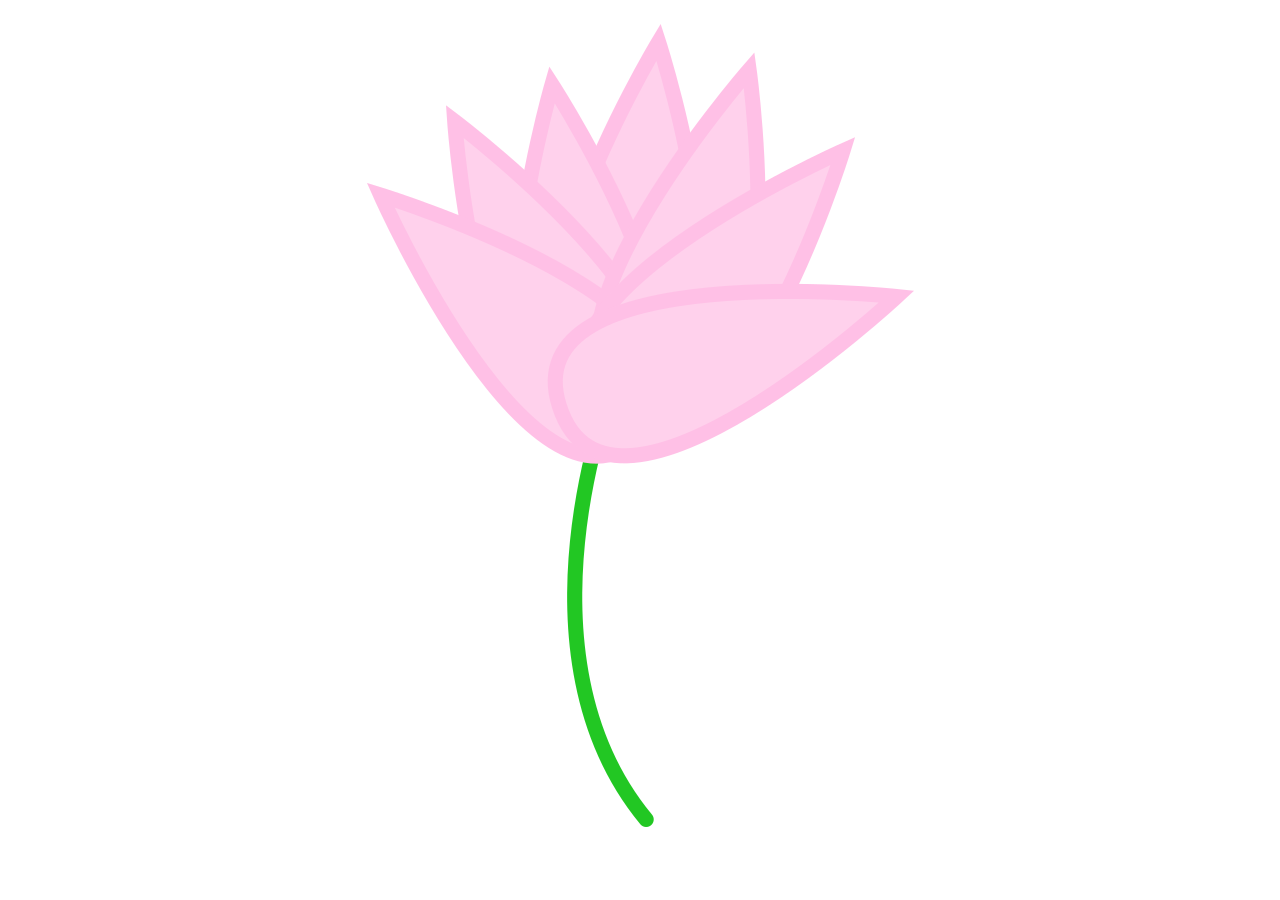
<file: lotus/index.html>
<html>
  <head>
    <style>
      :root {
        --timing: cubic-bezier(0.75, 0, 0.25, 1);
      }

      /*
      don't worry about the html and body styles; they're just for centering
      the lotus in the page
      */
      html,
      body {
        margin: 0;
        padding: 0;
        border: 0;
        width: 100vw;
        height: 100vh;
      }

      body {
        padding: 1.5em;
        box-sizing: border-box;
        display: flex;
        flex-direction: row;
        flex-wrap: nowrap;
        justify-content: center;
        align-content: flex-start;
        align-items: flex-start;
        position: absolute;
      }

      .lotus {
        width: 547px;
        position: absolute;
      }

      .petal,
      .stem {
        position: absolute;
        left: 0;
        top: 0;
        width: 100%;
      }

      .petal-1 {
        z-index: 7;
        transform-origin: 33.46% 48.57%;
        animation: 5s infinite var(--timing) petal-1-animation;
      }

      @keyframes petal-1-animation {
        0% { transform: rotate(0deg); }
        50% { transform: rotate(-10deg); }
        100% { transform: rotate(0deg); }
      }

      .petal-2 {
        z-index: 6;
        transform-origin: 42.05% 49.94%;
        animation: 5s infinite var(--timing) petal-2-animation;
      }

      @keyframes petal-2-animation {
        0% { transform: rotate(0deg); }
        50% { transform: rotate(-5deg); }
        100% { transform: rotate(0deg); }
      }

      .petal-3 {
        z-index: 5;
        transform-origin: 49.36% 48.82%;
        animation: 5s infinite var(--timing) petal-3-animation;
      }

      @keyframes petal-3-animation {
        0% { transform: rotate(0deg); }
        50% { transform: rotate(-2deg); }
        100% { transform: rotate(0deg); }
      }

      .petal-4 {
        z-index: 4;
        transform-origin: 50.82% 52.30%;
        animation: 5s infinite var(--timing) petal-4-animation;
      }

      @keyframes petal-4-animation {
        0% { transform: rotate(0deg); }
        50% { transform: rotate(10deg); }
        100% { transform: rotate(0deg); }
      }

      .petal-5 {
        z-index: 3;
        transform-origin: 47.53% 51.93%;
        animation: 5s infinite var(--timing) petal-5-animation;
      }

      @keyframes petal-5-animation {
        0% { transform: rotate(0deg); }
        50% { transform: rotate(5deg); }
        100% { transform: rotate(0deg); }
      }

      .petal-6 {
        z-index: 2;
        transform-origin: 43.88% 52.30%;
        animation: 5s infinite var(--timing) petal-6-animation;
      }

      @keyframes petal-6-animation {
        0% { transform: rotate(0deg); }
        50% { transform: rotate(2deg); }
        100% { transform: rotate(0deg); }
      }

      .petal-7 {
        z-index: 1;
      }

      .stem {
        z-index: 0;
      }
    </style>
  </head>
  <body>
    <div class="lotus">
      <img src="lotus-petal-1.png" class="petal petal-1">
      <img src="lotus-petal-2.png" class="petal petal-2">
      <img src="lotus-petal-3.png" class="petal petal-3">
      <img src="lotus-petal-4.png" class="petal petal-4">
      <img src="lotus-petal-5.png" class="petal petal-5">
      <img src="lotus-petal-6.png" class="petal petal-6">
      <img src="lotus-petal-7.png" class="petal petal-7">
      <img src="lotus-stem.png" class="stem">
    </div>
  </body>
</html>
</file>
